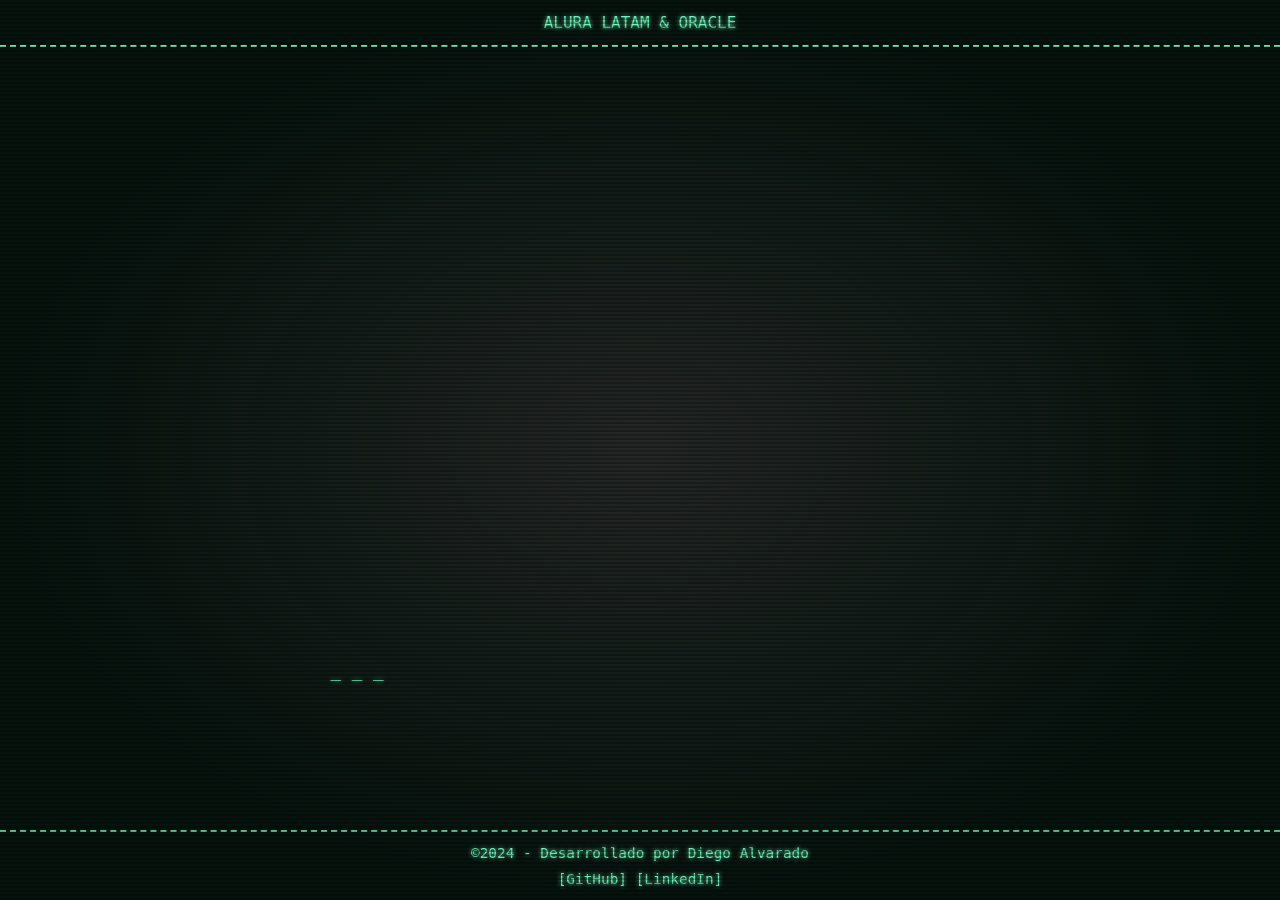
<file: index.html>
<!DOCTYPE html>
<html lang="en">
<head>
    <meta charset="UTF-8">
    <meta name="viewport" content="width=device-width, initial-scale=1.0">
    <title>Raetsel</title>
    <link rel="shortcut icon" href="images/R.png" type="image/x-icon">
    <link rel="stylesheet" href="retrolook.css">
    <link rel="stylesheet" href="style.css">
</head>
<body>
    <div class="distribucion">
    <header class="header">
        <p class="header_sponsor">ALURA LATAM & ORACLE</p>
       </header>
    <main class="bienvenida">
        <pre id="bienvenida_titulo">
 _ _ _         _ _ _       _ _ _ _       _ _ _         _
|  __  |      |  _  |     |__   __|     |   _ _|      | |
| |__| |      | |_| |        | |        | | _ _       | |
|    __|      |  _  |        | |        |_ _   |      | |
| |\ \        | | | |        | |             | |      | |
| | \ \       | | | |        | |         _ _ | |      | |_ _ _    
|_|  \_\      |_| |_|        |_|        |_ _ _ |      |_ _ _ _|        
                     
                   [encriptador de texto]
     </pre>
     <section class="prompt_bienvenida">
     <pre id="bienvenida_titulo_mensaje"></pre>
     <div  id="prompt">
        <span id="cursor" class="blink"></span>
      </div>
    </section>
    </main>
    <footer class="footer">
        <section class="footer_autoria">
            <p class="footer_autoria_nombre">©2024 - Desarrollado por Diego Alvarado</p>
            <div>
                <a class="footer_autoria_redes" href="https://github.com/DiegoA092">[GitHub]</a>
                <a class="footer_autoria_redes" href="https://www.linkedin.com/in/diego-alan-alvarado-zavala-05b910ab/">[LinkedIn]</a>
            </div>
        </section>
    </footer>
</div>
<script src="bienvenida.js"></script>
    <div id="interlaced"></div>  
  <div id="glare"></div>
</body>
</html>
</file>
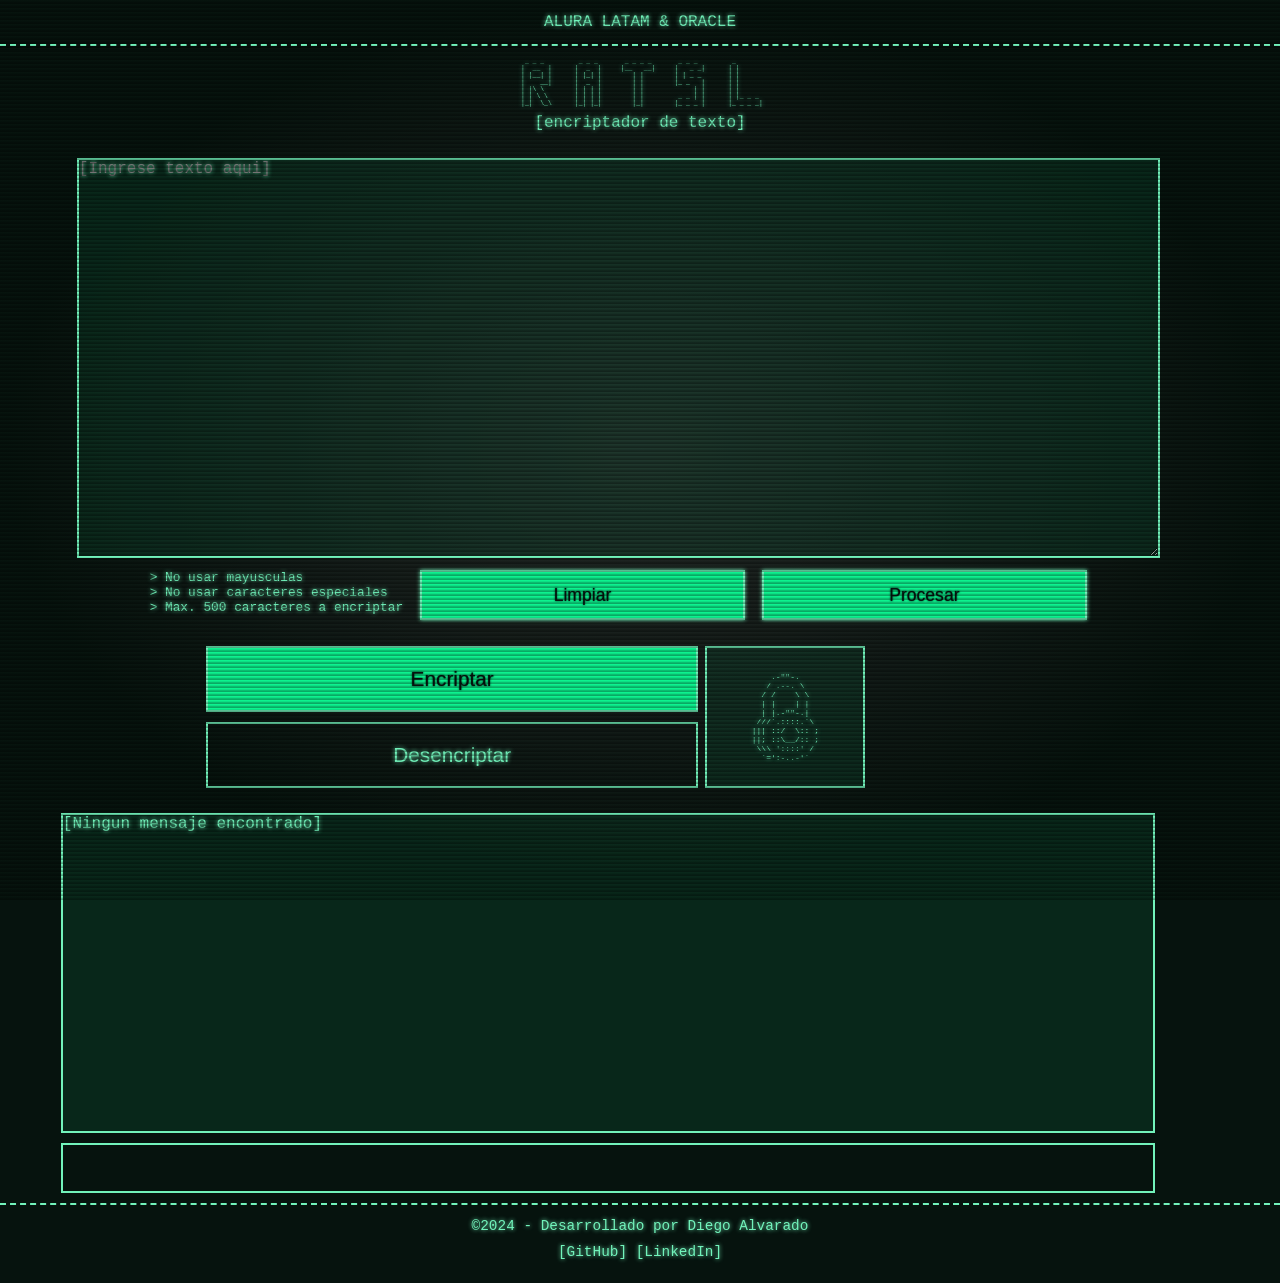
<file: encriptador.html>
<!DOCTYPE html>
<html lang="en">
<head>
    <meta charset="UTF-8">
    <meta name="viewport" content="width=s, initial-scale=1.0">
    <title>Raetsel</title>
    <link rel="shortcut icon" href="images/R.png" type="image/x-icon">
    <link rel="stylesheet" href="retrolook.css">
    <link rel="stylesheet" href="style.css">
</head>
<body>
<div class="distribucion">
    <header class="header">
        <p>ALURA LATAM & ORACLE</p>
        </header>

    <main class="encriptador">
    
        <section class="encriptador_titulo">
            <pre class="encriptador_titulo_ASCII">
     _ _ _         _ _ _       _ _ _ _       _ _ _         _
    |  __  |      |  _  |     |__   __|     |   _ _|      | |
    | |__| |      | |_| |        | |        | | _ _       | |
    |    __|      |  _  |        | |        |_ _   |      | |
    | |\ \        | | | |        | |             | |      | |
    | | \ \       | | | |        | |         _ _ | |      | |_ _ _    
    |_|  \_\      |_| |_|        |_|        |_ _ _ |      |_ _ _ _|
         </pre>
            <p class="encriptador_titulo_descripcion">[encriptador de texto]</p>
        </section>

        <section class="encriptador_proceso">

       <section class="encriptador_proceso_entrada">
          
            <textarea spellcheck="false" class="encriptador_proceso_entrada_texto" name="entrada_texto" id="textoEntrada" placeholder="[Ingrese texto aqui]"></textarea>
            <div class="encriptador_proceso_entrada_ejecucion">
                <section class="encriptador_proceso_parametros">
                    <p>> No usar mayusculas <br> > No usar caracteres especiales <br>> Max. 500 caracteres a encriptar</p>
                </section>
                <button class="encriptador_proceso_entrada_ejecucion_botones" onclick="botonLimpiar()">Limpiar</button>
                <button class="encriptador_proceso_entrada_ejecucion_botones" onclick="botonProcesar()">Procesar</button>
            </div>
        </section>

        <section class="encriptador_proceso_seleccion">
            <div class="encriptador_proceso_seleccion_botones">
            <button class="encriptador_proceso_seleccion_boton" id="botonEncriptar">Encriptar</button>
            <button class="encriptador_proceso_seleccion_boton" id="botonDesencriptar" >Desencriptar</button>
             </div>
            <div class="encriptador_proceso_accion">
                <pre class="encriptador_proceso_accion_imagen" id="proceso_encriptar_ascii">
     .-""-.
    / .--. \
   / /    \ \
   | |    | |
   | |.-""-.|
  ///`.::::.`\
 ||| ::/  \:: ;
 ||; ::\__/:: ;
  \\\ '::::' /
   `=':-..-'`  </pre>
                <pre class="encriptador_proceso_accion_imagen" id="proceso_desencriptar_ascii">
     .-""-.
    / .--._\
   / /    
   | |    __
   | |.-""-.|
  ///`.::::.`\
 ||| ::/  \:: ;
 ||; ::\__/:: ;
  \\\ '::::' /
   `=':-..-'` </pre>
                 <pre class="encriptador_proceso_accion_imagen"  id="proceso_copiar_ascii">
  ⠀⠀⠀⠀⠀⠀⢀⣀⣀⠀⠀⠀⠀⠀⠀⠀⠀⠀⠀⠀⠀⠀⠀⠀⠀⠀⠀⠀⠀⠀
  ⠀⠀⠀⠀⠀⠰⣿⡉⠹⢧⣶⣦⣤⣀⣀⠀⠀⠀⠀⠀⠀⠀⠀⠀⠀⠀⠀⠀⠀⠀
  ⠀⠀⠀⠀⠀⣴⠛⠻⣧⣼⡟⠿⠿⣿⣿⣿⣿⣿⣶⣶⣤⣤⣀⡀⠀⠀⠀⠀⠀⠀
  ⠀⠀⠀⠀⢀⣿⢶⣄⢠⣿⣷⣶⣦⣤⣈⣉⠙⠛⠻⠿⣿⣿⣿⣿⣿⠁⠀⠀⠀⠀
  ⠀⠀⠀⠀⢻⣇⡀⠛⣿⡟⠛⠿⢿⣿⣿⣿⣿⣿⣶⣦⣤⣄⣉⣿⡏⠀⠀⣄⠀⠀
  ⠀⠀⠀⠀⣟⠉⠹⢶⣿⣿⣷⣶⣦⣤⣌⣉⣙⠛⠛⠻⠿⢿⡿⠋⣠⣴⣦⡈⠓⠀
  ⠀⠀⠀⣰⠟⢻⣆⣾⣏⡉⠛⠛⠿⢿⣿⣿⣿⣿⣿⣶⡶⠀⣠⣾⣿⣿⠟⠁⠀⠀
  ⠀⠀⢀⣽⣦⣄⢹⣿⣿⣿⣿⣷⣶⣤⣤⣈⣉⠙⠛⠋⣠⣾⣿⣿⠟⠁⠀⠀⠀⠀
  ⠀⠀⢸⣇⠀⠻⣿⣏⣉⡉⠛⠻⠿⢿⣿⣿⣿⠋⠠⣾⣿⣿⠟⠁⠀⠀⠀⠀⠀⠀
  ⠀⢠⣿⠉⠿⣼⣿⣿⣿⣿⣿⣷⣶⣦⣤⣬⡁⢠⡦⠈⠛⡁⠀⠀⠀⠀⠀⠀⠀⠀
  ⠀⣴⠿⢶⣄⣿⣧⣤⣄⣉⡉⠛⠛⠿⢿⡟⣀⣠⣤⣶⣾⠇⠀⠀⠀⠀⠀⠀⠀⠀
  ⠀⢿⣤⣌⣹⣿⣿⣿⣿⣿⣿⣿⣶⣶⣤⣤⣈⣉⠙⣻⡿⠀⠀⠀⠀⠀⠀⠀⠀⠀
  ⠀⠀⠀⠉⠙⠿⠿⣿⣿⣿⣿⣿⣿⣿⣿⣿⣿⣿⣿⣿⠇⠀⠀⠀⠀⠀⠀⠀⠀⠀
  ⠀⠀⠀⠀⠀⠀⠀⠀⠀⠀⠉⠉⠛⠛⠿⠿⣿⣿⣿⡟⠀⠀⠀⠀⠀⠀⠀⠀⠀⠀
  ⠀⠀⠀⠀⠀⠀⠀⠀⠀⠀⠀⠀⠀⠀⠀⠀⠀⠈⠉⠁⠀⠀⠀⠀⠀⠀⠀⠀⠀⠀
                 </pre>
                 <pre class="encriptador_proceso_accion_imagen"  id="proceso_error_ascii">
 ██████████████████████████████▓▓████▓▓▓▓████████████████████████████████████████████████████    
 ████▓▓████████████████▒▒▓▓██████▓▓████▓▓▓▓████▓▓████████▓▓██████▓▓██████████▓▓▓▓██████▓▓▓▓▓▓    
 ██▒▒                                                                                    ▓▓██    
 ██                                                                                      ████    
 ██            ██▓▓████  ██  ██░░████▒▒  ▓▓▒▒████▒▒    ▓▓████▓▓    ▓▓████▓▓▒▒            ██▓▓    
 ██            ██      ▓▓    ▓▓      ▓▓  ▓▓      ██  ████    ██▓▓  ██    ▓▓██            ██▒▒    
 ██            ██            ██      ██  ██      ██  ▓▓░░      ██  ██      ██            ██▓▓    
 ██░░          ████████████  ██████████  ████████    ▓▓            ████████              ██▓▓    
 ██░░          ██            ██    ██    ██  ░░██    ██        ██  ██  ████              ████    
 ██░░          ▓▓            ██    ████  ██    ████  ▒▒██      ██  ██    ████            ██▓▓    
 ██░░          ████████████  ██      ██  ██      ██    ████████    ██      ██            ██▓▓    
 ██                                                                                      ██▓▓    
 ██▓▓                                                                                  ▒▒████    
 ██████▓▓██▓▓██████▓▓██████▓▓██████████▓▓████████▓▓████▓▓██████████▓▓██▓▓██████████████▓▓████                                                                                            
                 </pre>
                 <pre class="encriptador_proceso_accion_imagen"  id="proceso_alerta_ascii">                                              
                                                            
                          ████████                          
                        ██        ██                        
                      ██            ██                      
                      ██            ██                      
                    ██    ████████    ██                    
                  ██    ████████████    ██                  
                  ██    ████████████    ██                  
                ██      ████████████      ██                
              ██          ████████          ██              
              ██          ████████          ██              
            ██            ████████            ██            
          ██                ████                ██          
          ██                ████                ██          
        ██                                        ██        
      ██                    ████                    ██      
      ██                  ████████                  ██      
    ██                  ████████████                  ██    
  ██                    ████████████                    ██  
  ██                      ████████                      ██  
  ██                        ████                        ██  
    ██                                                ██    
      ████████████████████████████████████████████████           
</pre>
            </div>
        </section>

        <section class="encriptador_proceso_salida">
            <output class="encriptador_proceso_salida_texto" id="textoSalida" spellcheck="false">[Ningun mensaje encontrado]</output>
            <button class="encriptador_proceso_salida_botoncopiar" onclick="botonCopiar()" >Copiar</button>
            <div id="encriptador_proceso_salida_progreso">
                <div id="encriptador_proceso_salida_progreso_llenado"></div>
            </div>
        </section>
    </section>
    </main>

    <footer class="footer">
        <section class="footer_autoria">
            <p class="footer_autoria_nombre">©2024 - Desarrollado por Diego Alvarado</p>
            <div>
                <a class="footer_autoria_redes" href="https://github.com/DiegoA092">[GitHub]</a>
                <a class="footer_autoria_redes" href="https://www.linkedin.com/in/diego-alan-alvarado-zavala-05b910ab/">[LinkedIn]</a>
            </div>
        </section>
    </footer>

</div>
    <div id="interlaced"></div>  
  <div id="glare"></div>
<script src="encriptador.js"></script>
</body>
</html>
</file>
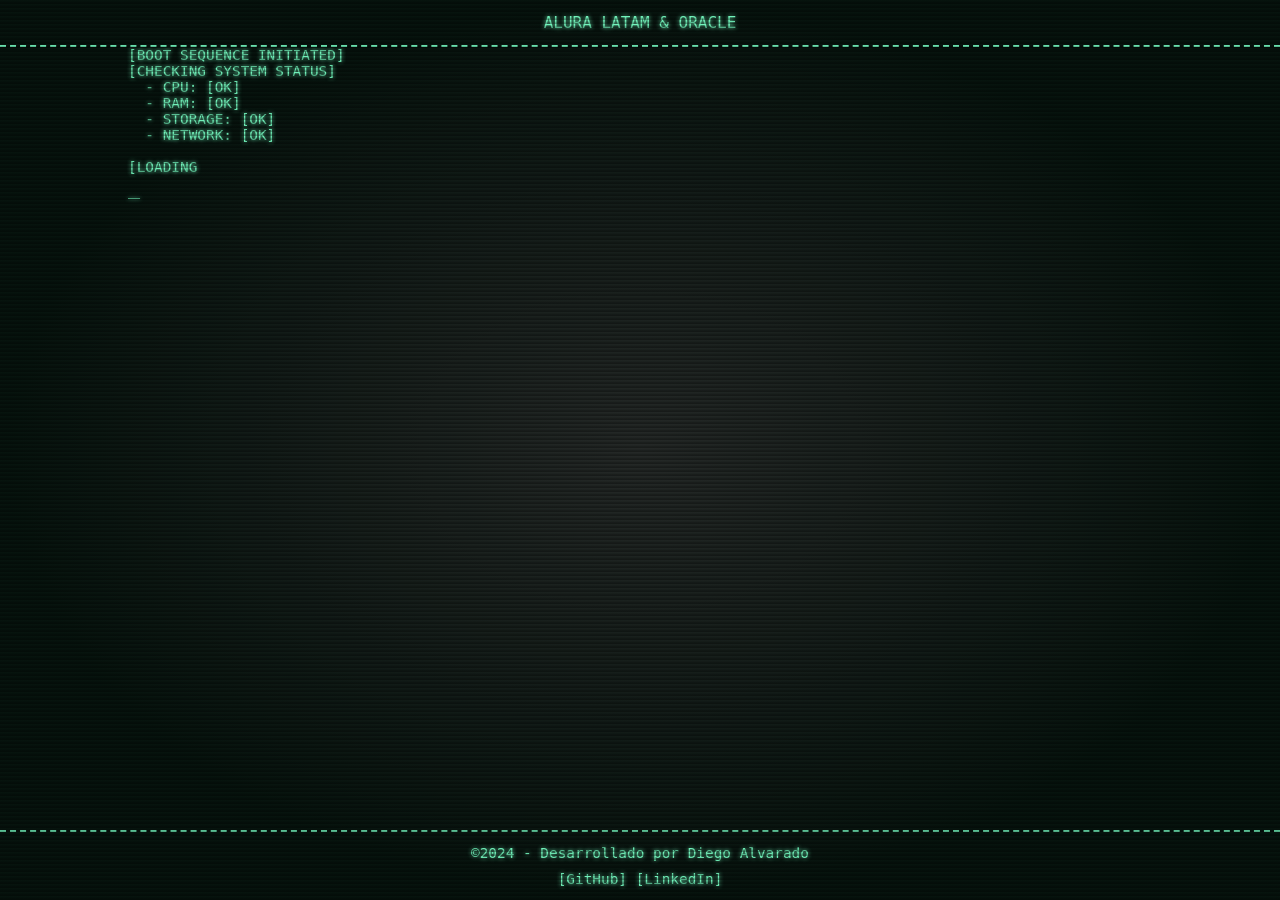
<file: paginaCarga.html>
<!DOCTYPE html>
<html lang="en">
<head>
    <meta charset="UTF-8">
    <meta name="viewport" content="width=device-width, initial-scale=1.0">
    <title>Raetsel</title>
    <link rel="shortcut icon" href="images/R.png" type="image/x-icon">
    <link rel="stylesheet" href="retrolook.css">
    <link rel="stylesheet" href="style.css">
</head>
<body>
    <div class="distribucion">
    <header class="header">
        <p class="header_sponsor">ALURA LATAM & ORACLE</p>
        </header>
    <main class="pagina_carga">
        <pre id="boot-up-text" class="pagina_carga_texto"></pre>
        <span id="cursor" class="blink"></span>
    </main>
    
    <footer class="footer">
        <section class="footer_autoria">
            <p class="footer_autoria_nombre">©2024 - Desarrollado por Diego Alvarado</p>
            <div>
                <a class="footer_autoria_redes" href="https://github.com/DiegoA092">[GitHub]</a>
                <a class="footer_autoria_redes" href="https://www.linkedin.com/in/diego-alan-alvarado-zavala-05b910ab/">[LinkedIn]</a>
            </div>
        </section>
    </footer>
</div>
<script src="paginaCarga.js"></script>
    <div id="interlaced"></div>  
  <div id="glare"></div>
</body>
</html>
</file>
<file: retrolook.css>
#glare {
    position: fixed;
    top: 0;
    left: 0;
    right: 0;
    bottom: 0;
    z-index: -1;
    background: radial-gradient(hsl(154 5% 15%) 0%, hsl(154 50% 5%) 70%);
  }

  @keyframes lines {
    0% {
      background-position: 0px 0px
    }

    50% {
      background-position: 0px 0px
    }

    51% {
      background-position: 0px 2px
    }

    100% {
      background-position: 0px 2px
    }
  }

  #interlaced {
    position: fixed;
    background: repeating-linear-gradient(transparent 0px 1px, hsl(154 0% 0%/.3) 3px 4px);
    top: 0;
    left: 0;
    right: 0;
    bottom: 0;
    z-index: 1;
    pointer-events: none;
    animation: lines 0.06666666s linear infinite;
  }

  @keyframes blink {
    0% {
      opacity: 0
    }

    30% {
      opacity: 1
    }

    70% {
      opacity: 1
    }

    100% {
      opacity: 0
    }
  }

  .blink {
    animation: blink 0.5s linear infinite;
  }
</file>
<file: style.css>
/*Variables*/
:root {
    --color-primario: hsl(154, 50%, 5%);
    --color-secundario: hsl(154, 84%, 70%);
    --color-terciario: hsl(0, 94%, 49%);
    --color-cuaternario: hsl(154, 90%, 50%) ;
    --color: hsl(44, 90%, 50%);
    --fuente: monospace;
    --fuente-tamano: 20px;
    --bordes: 2px solid var(--color-secundario);
    --padding-1: 1%;
}


/*CSS reset*/
* {
    padding: 0;
    margin: 0;
    box-sizing: border-box;
}

/*General*/
body {
    background: var(--color-primario);
    color: var(--color-secundario);
    text-shadow: 0 0 4px var(--color-secundario);
    font-family: var(--fuente);
    font-size: var(--fuente-tamano);
}

.distribucion {
    min-height: 100dvh;
    display: grid;
    grid-template-rows: auto 1fr auto;
}

/*Header*/
.header {
    display: flex;
    align-items: center;
    flex-direction: column;
    border-bottom: 2px dashed var(--color-secundario);
    padding: var(--padding-1) 0;
    font-size: 1rem;
    font-weight: 400;
}

/*Footer*/
.footer {
    display: flex;
    padding: var(--padding-1) 0;
    border-top: 2px dashed var(--color-secundario);
}

.footer_autoria {
    display: flex;
    flex-direction: row;
    align-items: center;
    justify-content: center;
    gap: 50px;
    width: 100%;
    font-size: 1rem;
    font-weight: 400;
}

.footer_autoria_redes {
    color: var(--color-secundario);
    text-decoration: none;
}


/*Main*/

/* Bienvenida (pag 1) */
.bienvenida {
    padding: 8% 0;
    display: flex;
    flex-direction: column;
    align-items: center;
}

.prompt_bienvenida {
    display: flex;
    flex-direction: column;
}

#bienvenida_titulo {
    padding: 0 0 0 30%;
    margin: auto;
    margin-top: 0;
    margin-bottom: 0;
    display: table;
    width: 100%;
}

/* PaginaCarga (pag 2) */
.pagina_carga {
    padding: 0 0 0 10%;
    display: flex;
    flex-direction: column;
}

.pagina_carga_texto {
    font-size: 1rem;
}

/* Encriptador (pag 3) */
.encriptador_titulo {
    display: flex;
    flex-direction: column;
    align-items: center;
    width: 100%;
    padding: 1% 0 0;
}

.encriptador_titulo_ASCII {
    font-size: 0.5rem;
}

.encriptador_titulo_descripcion {
    font-size: 1rem;
    text-align: left;
    padding: 0 0 2%;
}

.encriptador {
    display: flex;
    flex-direction: column;
}

.encriptador_proceso {
    display: flex;
    flex-direction: row;
}

.encriptador_proceso_entrada {
    display: flex;
    flex-direction: column;
    justify-content: right;
    padding: 0 0 0 6%;
}

.encriptador_proceso_entrada_texto {
    color: var(--color-secundario);
    background: hsla(154, 70%, 23%, 0.253);
    text-shadow: 0 0 4px var(--color-secundario);
    font-size: 15px;
    width: 650px;
    height: 350px;
    border: var(--bordes);
}

.encriptador_proceso_entrada_ejecucion {
    display: flex;
    flex-direction: row;
    justify-content: right;
    gap: 17px;
    padding-top: 1%;
}

.encriptador_proceso_entrada_ejecucion_botones {
    background-color: var(--color-cuaternario);
    color: var(--color-primario);
    text-shadow: 0 0 2px var(--color-primario);
    box-shadow: 0 0 4px var(--color-secundario);
    font-size: 20px;
    width: 180px;
    height: 52px;
    border: var(--bordes);
}

.encriptador_proceso_parametros {
    font-size: 14px;
}

.encriptador_proceso_seleccion {
    display: flex;
    flex-direction: column;
    justify-content: baseline;
    padding: 0 1%;
    gap:7px;
}

.encriptador_proceso_seleccion_botones {
    display: flex;
    flex-direction: column;
    justify-content: baseline;
    gap:7px;
}


.encriptador_proceso_seleccion_boton {
    color: var(--color-secundario);
    background-color: transparent;
    text-shadow: 0 0 4px var(--color-secundario);
    font-size: 30px;
    width: 300px;
    height: 100px;
    border: var(--bordes);
}

.encriptador_proceso_accion {
    display: flex;
    width: 300px;
    height: 195px;
    align-items: center;
}

.encriptador_proceso_accion_imagen {
    display: none;
    border: var(--bordes);
    display: flex;
    font-size: 0.8rem;
    width: 300px;
    height: 195px;
    background-color: hsla(154, 70%, 23%, 0.253);
}

#proceso_encriptar_ascii{
    padding: 6% 0 0 30%;
}

#proceso_desencriptar_ascii{
    padding: 6% 0 0 30%;
}

#proceso_copiar_ascii{
    padding: 4% 0 0 20%;
    font-size: 0.5rem;
}

#proceso_error_ascii{
    padding: 17% 0 0 5%;
    font-size: 5px;
    color: #e80a0a;
    background-color: hsla(0, 92%, 42%, 0.253);
}

#proceso_alerta_ascii {
    font-size: 0.3rem;
    padding: 3% 0 0 22%;
    color: hsl(44, 90%, 50%);
    background-color: hsla(43, 94%, 46%, 0.253);
}


.encriptador_proceso_salida {
    display: flex;
    flex-direction: column;
    justify-content: baseline;
    align-items: center;
    padding-right: 5%;
}

.encriptador_proceso_salida_imagen {
    width: 50%;
}

.encriptador_proceso_salida_texto {
    position: relative; 
    color: var(--color-secundario);
    background: hsla(154, 70%, 23%, 0.253);
    text-shadow: 0 0 4px var(--color-secundario);
    font-size: 15px;
    width: 350px;
    border: var(--bordes);
    white-space: pre-wrap;
    word-wrap: break-word;
    overflow-y: auto;
    overflow-x: hidden;
    height: 100%; 
    max-height: 350px; 
    resize: none; 
}

.encriptador_proceso_salida_botoncopiar {
    display: none; 
    position: absolute; 
    bottom: 155px; 
    right: 113px;
    background-color: var(--color-cuaternario);
    color: var(--color-primario);
    text-shadow: 0 0 2px var(--color-primario);
    box-shadow: 0 0 4px hsl(154 84% 70%);
    font-size: 20px;
    border: 2px solid hsl(154 84% 70%);
    padding: 5px 10px; 
    z-index: 1; 
    width: 350px;
}


#encriptador_proceso_salida_progreso {
    border: var(--bordes);
    display: flex;
    justify-content: center;
    width: 100%;
    background-color: transparent;
    margin-top: 10px;
    position: relative;
    height: 50px;
}

#encriptador_proceso_salida_progreso_llenado {
    height: 100%;
    background-color: var(--color-cuaternario);
    width: 0%;
    text-align: center;
    color: rgb(231, 237, 231);
    line-height: 50px;
    text-shadow: 0 0 6px var(--color-primario);
    font-weight: bold;
}

/*Botones seleccionados*/
.encriptador_proceso_seleccion_boton:hover {
    background-color: #272727;
    cursor: pointer;
    text-shadow: 0 0 4px #fff;
    box-shadow: 0 0 4px #fff;
}

.selected {
    background-color: var(--color-cuaternario);
    color: var(--color-primario);
    text-shadow: 0 0 2px var(--color-primario);
}

.selected:hover {
    background-color: var(--color-secundario) ;
    color: var(--color-primario);
    text-shadow: 0 0 4px #fff;
    box-shadow: 0 0 4px #fff;
}

.encriptador_proceso_salida_botoncopiar:hover, .encriptador_proceso_entrada_ejecucion_botones:hover {
    background-color: var(--color-secundario) ;
    color: var(--color-primario);
    text-shadow: 0 0 4px #fff;
    box-shadow: 0 0 4px #fff;
    cursor: pointer;
    border: 5px solid var(--color-secundario);
}

.footer_autoria_redes:hover {
    color: var(--color-secundario);
    text-shadow: 0 0 7px #fff;
    font-size: 1.3rem;
}




@media (max-width: 1400px) {

/*Header*/
.header {
    border-bottom: 2px dashed var(--color-secundario);
    font-size: 1rem;
    font-weight: 400;
}

/*Footer*/
.footer {
    border-top: 2px dashed var(--color-secundario);
}

.footer_autoria {
    display: flex;
    flex-direction: column;
    gap: 10px;
    font-size: 0.9rem;
}

/*Main*/

/* Bienvenida (pag 1) */
.bienvenida {
    font-size: 1.1rem;
}

#bienvenida_titulo {
    padding: 40% 10% 0 25%;
}

/* PaginaCarga (pag 2) */
.pagina_carga {
    padding: 0 0 0 10%;
    display: flex;
    flex-direction: column;
}

.pagina_carga_texto {
    font-size: 0.9rem;
}

/* Encriptador (pag 3) */
.encriptador_titulo_ASCII {
    font-size: 0.4rem;
}

.encriptador_titulo_descripcion {
    font-size: 1rem;
}

.encriptador_proceso {
    display: flex;
    flex-direction: column;
}

.encriptador_proceso_entrada {
    display: flex;
    flex-direction: column;
    justify-content: center;
}

.encriptador_proceso_entrada_texto {
    font-size: 1rem;
    width: 90%;
    height: 25rem;
}

.encriptador_proceso_entrada_ejecucion {
    display: flex;
    flex-direction: row;
    justify-content: center;
    width: 90%;
}

.encriptador_proceso_entrada_ejecucion_botones {
    font-size: 1.1rem;
    width: 30%;
    height: 50px;
}

.encriptador_proceso_parametros {
    font-size: 0.8rem;
}

.encriptador_proceso_seleccion_botones {
    display: flex;
    flex-direction: column;
    justify-content: baseline;
    gap: 10px;
    height: 100%;
    width: 40%;
}


.encriptador_proceso_seleccion {
    display: flex;
    flex-direction: row;
    justify-content: center;
    align-items: center;
    width: 100%;
    padding: 2%;
}

.encriptador_proceso_seleccion_boton {
    font-size: 1.3rem;
    width: 100%;
    height: 100%;
    white-space: nowrap;
}

.encriptador_proceso_accion {
    display: flex;
    align-items: center;
    width: 30%;
    height: 100%;

}

.encriptador_proceso_accion_imagen {
    display: none;
    font-size: 0.8rem;
    width: 10rem;
    height: 100%;
}

#proceso_encriptar_ascii{
    padding: 1.5rem 5rem 1.5rem 2.5rem;
    font-size: 0.5rem;
}

#proceso_desencriptar_ascii{
    padding: 1.5rem 5rem 1.5rem 2.5rem;
    font-size: 0.5rem;
}

#proceso_copiar_ascii{
    padding: 0.8rem 2rem 0.5rem 0.5rem;
    font-size: 0.4rem;
}

#proceso_error_ascii{
    padding: 3rem 3rem 3rem 0.7rem;
    font-size: 0.17rem;
}

#proceso_alerta_ascii {
    padding: 1rem 1.5rem 1.5rem 1.5rem;
    font-size: 0.2rem;
}

.encriptador_proceso_salida_texto {
    resize: none;
    width: 90%; 
    height: 20rem;
    position: relative; 
    font-size: 1rem;
}

.encriptador_proceso_salida_botoncopiar {
    display: none; 
    position: relative;
    bottom: 0;
    left: 0; 
    font-size: 1rem;
    padding: 0.5rem 7rem;
    width: 90%; 
    white-space: nowrap; 
}


#encriptador_proceso_salida_progreso {
    width: 90%;
    margin-bottom: 10px;
}
    
    }


@media (max-width: 600px) {
/*Header*/
.header {
    font-size: 0.8rem;
}

/*Footer*/
.footer_autoria {
    gap: 10px;
    font-size: 0.9rem;
}

/*Main*/

/* Bienvenida (pag 1) */
.bienvenida {
    font-size: 0.5rem;
}

#bienvenida_titulo {
    padding: 50% 0 0 15%;
}

/* PaginaCarga (pag 2) */
.pagina_carga_texto {
    font-size: 0.8rem;
}

/* Encriptador (pag 3) */

.encriptador_proceso_parametros {
    font-size: 0.5rem;
}

.encriptador_proceso_seleccion {
    width: 90%;
}

.encriptador_proceso_seleccion_boton {
    font-size: 1rem;
}

.encriptador_proceso_accion {
    width: 40%;
}

.encriptador_proceso_accion_imagen {
    font-size: 0.5rem;
    width: 100%;
}

#proceso_encriptar_ascii{
    padding: 1rem 5rem 1rem 2.5rem;
    font-size: 0.3rem;
}

#proceso_desencriptar_ascii{
    padding: 1rem 5rem 1rem 2.5rem;
    font-size: 0.3rem;
}

#proceso_copiar_ascii{
    padding: 0.9rem 2rem 0.8rem 1.5rem;
    font-size: 0.2rem;
}

#proceso_error_ascii{
    padding: 2rem 3rem 1.9rem 1.4rem;
    font-size: 0.1rem;
}

#proceso_alerta_ascii {
    padding: 1rem 1.8rem 1.3rem 2.1rem;
    font-size: 0.1rem;
}   

}
</file>
